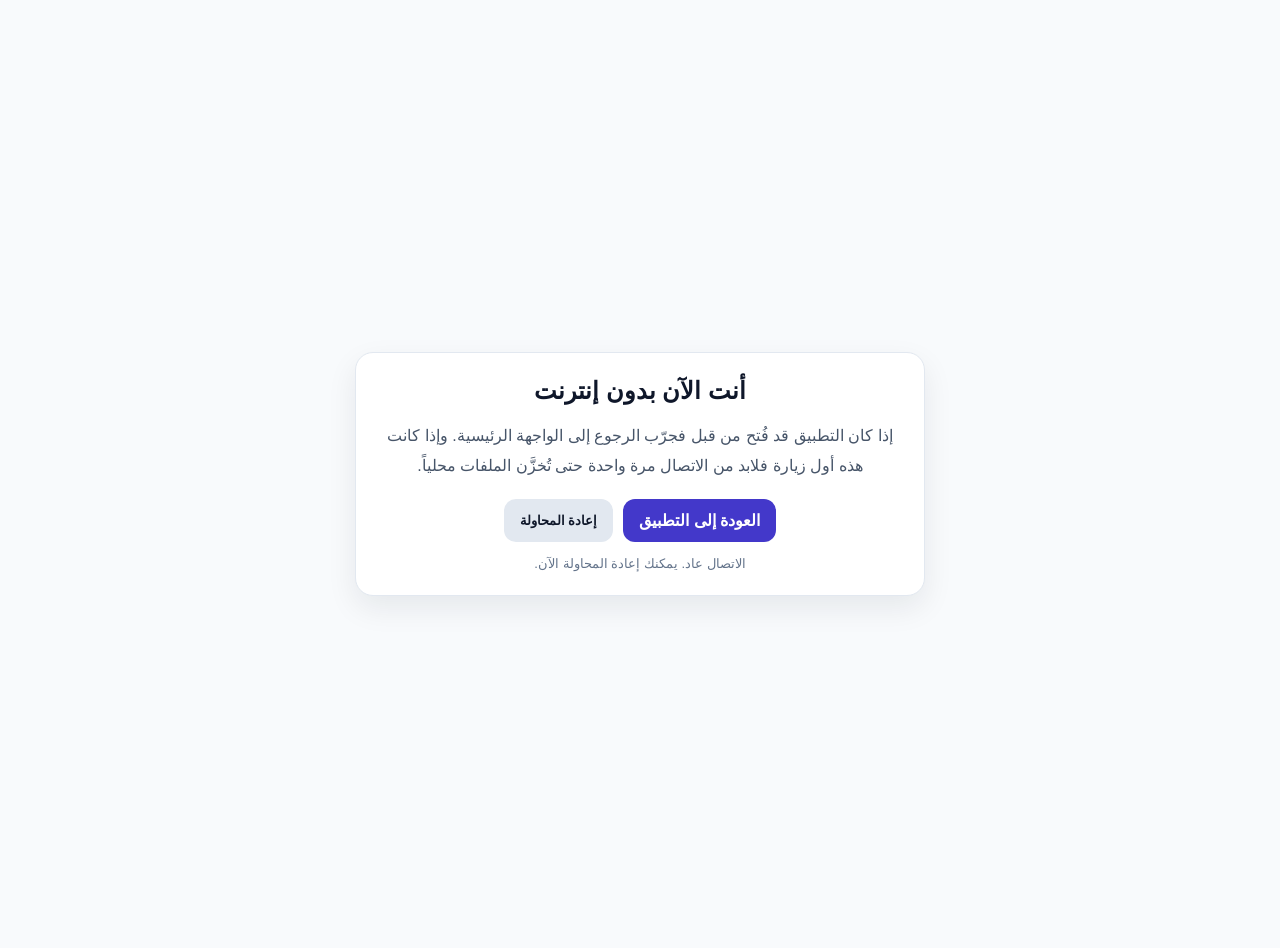
<file: offline.html>
<!DOCTYPE html>
<html lang="ar" dir="rtl">
<head>
  <meta charset="UTF-8">
  <meta name="viewport" content="width=device-width, initial-scale=1.0">
  <title>بدون إنترنت</title>
  <style>
    body{font-family:Arial,sans-serif;background:#f8fafc;color:#0f172a;display:grid;place-items:center;min-height:100vh;margin:0;padding:24px}
    .card{max-width:520px;background:#fff;border:1px solid #e2e8f0;border-radius:18px;padding:24px;box-shadow:0 12px 30px rgba(15,23,42,.08);text-align:center}
    h1{margin:0 0 12px;font-size:24px}
    p{line-height:1.9;color:#475569}
    .actions{display:flex;gap:10px;justify-content:center;flex-wrap:wrap;margin-top:18px}
    a,button{border:none;border-radius:12px;padding:12px 16px;font-weight:700;cursor:pointer;text-decoration:none}
    .primary{background:#4338ca;color:#fff}
    .ghost{background:#e2e8f0;color:#0f172a}
    .hint{margin-top:14px;font-size:13px;color:#64748b}
  </style>
</head>
<body>
  <div class="card">
    <h1>أنت الآن بدون إنترنت</h1>
    <p>إذا كان التطبيق قد فُتح من قبل فجرّب الرجوع إلى الواجهة الرئيسية. وإذا كانت هذه أول زيارة فلابد من الاتصال مرة واحدة حتى تُخزَّن الملفات محلياً.</p>
    <div class="actions">
      <a class="primary" href="./index.html">العودة إلى التطبيق</a>
      <button class="ghost" onclick="location.reload()">إعادة المحاولة</button>
    </div>
    <div class="hint" id="statusHint">جارٍ فحص الاتصال...</div>
  </div>
  <script>
    const hint=document.getElementById('statusHint');
    function update(){ hint.textContent = navigator.onLine ? 'الاتصال عاد. يمكنك إعادة المحاولة الآن.' : 'ما زلت غير متصل. البيانات المحلية ستعمل فقط إذا كانت الملفات مخزنة سابقاً.'; }
    window.addEventListener('online', update);
    window.addEventListener('offline', update);
    update();
  </script>
</body>
</html>
</file>
